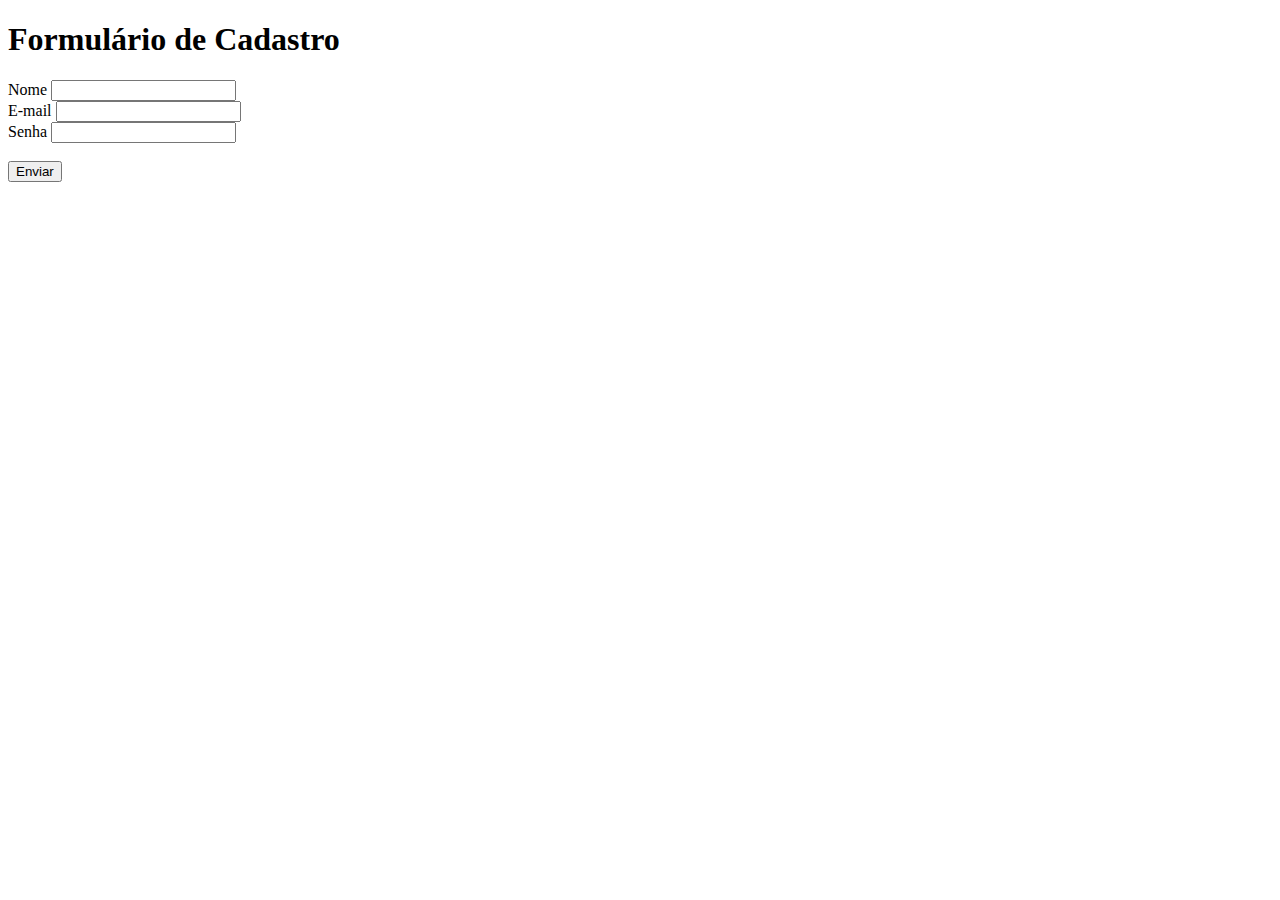
<file: exercicio_html.html>
<!DOCTYPE html>
<html lang="pt-br">
<head>
    <meta charset="UTF-8">
    <meta name="viewport" content="width=device-width, initial-scale=1.0">
    <title>Exercício HTML</title>
</head>
<body>
    <h1>Formulário de Cadastro</h1>
    <form>
        <label for="nome">Nome</label>
        <input id="nome" type="text"> <br>
        <label for="email">E-mail</label>
        <input type="email" id="email"> <br>
        <label for="senha">Senha</label>
        <input type="password" id="senha"><br> <br>
        <button type="submit">Enviar</button>
    </form>
</body>
</html>
</file>
